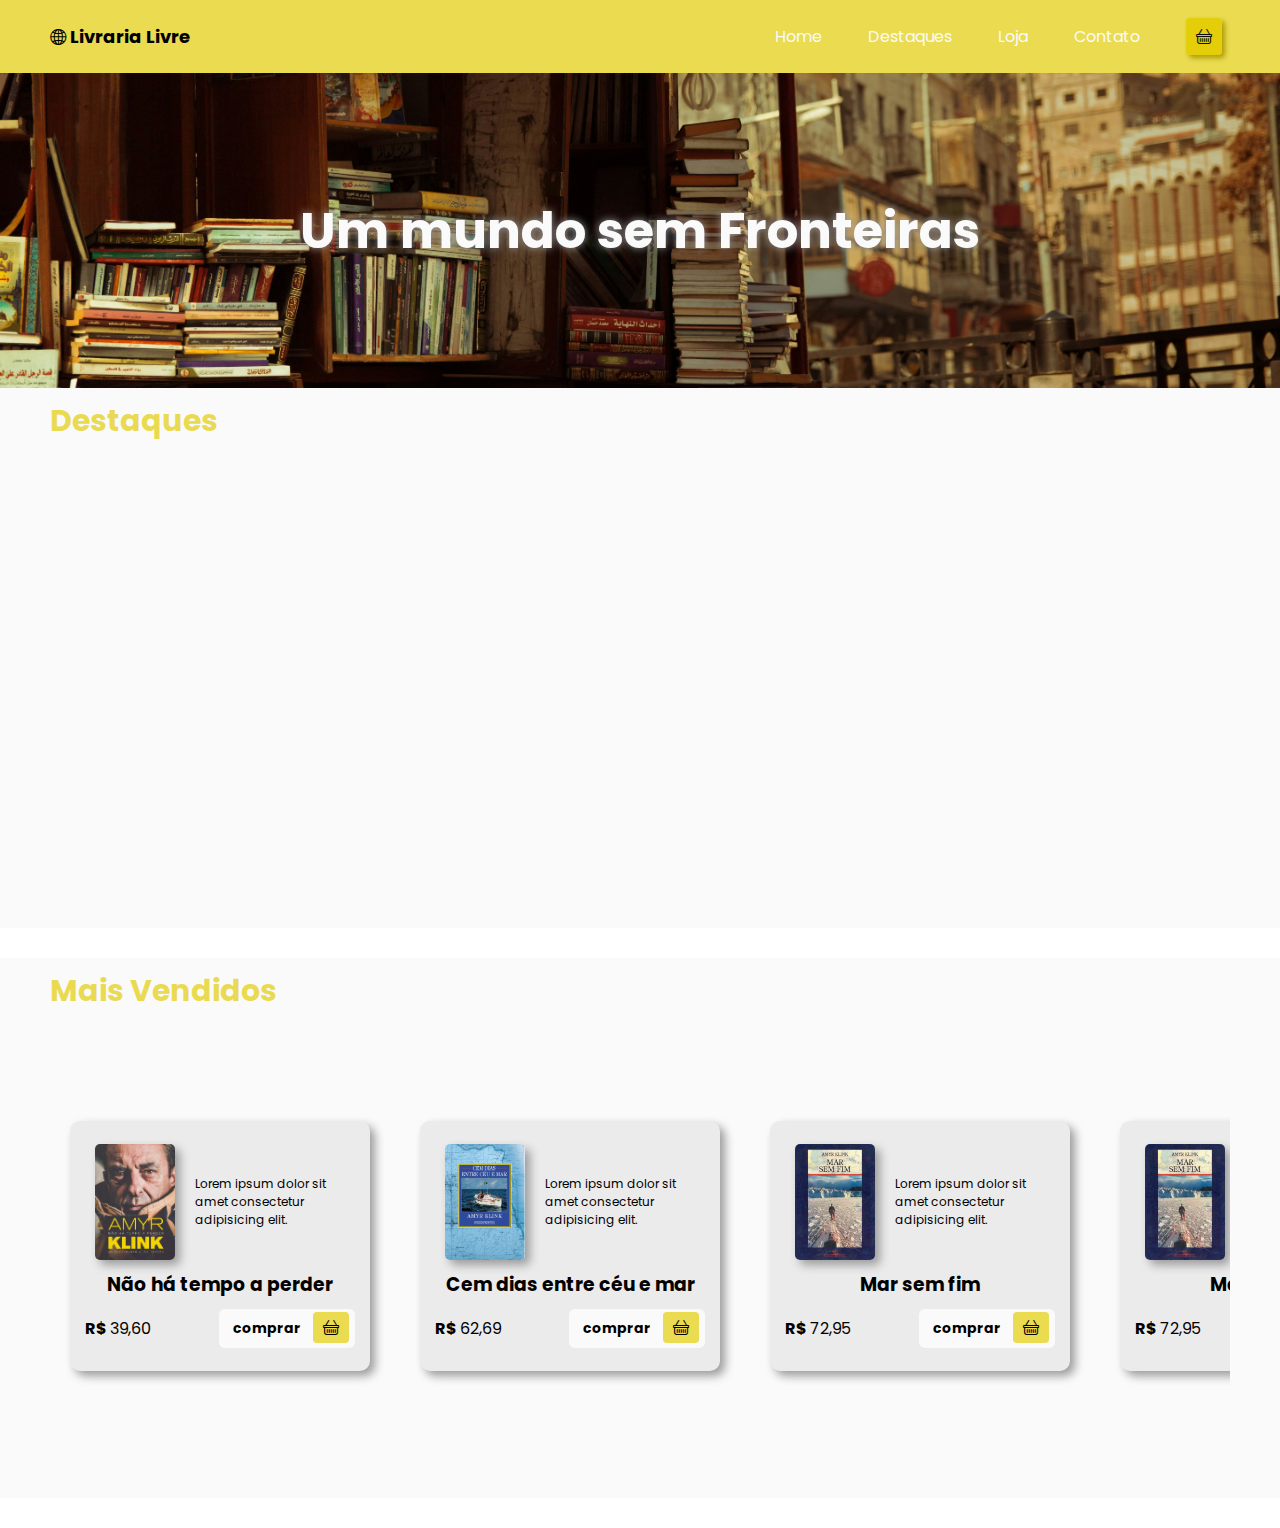
<file: index.html>
<!DOCTYPE html>
<html lang="pt-BR"> <!-- feita alteração no idioma do site -->
<head>
    <meta charset="UTF-8">
    <meta name="viewport" content="width=device-width, initial-scale=1.0">
    <link rel="preconnect" href="https://fonts.googleapis.com">
    <link rel="preconnect" href="https://fonts.gstatic.com" crossorigin>
    <link href="https://fonts.googleapis.com/css2?family=Anton&family=Jost:ital,wght@0,100..900;1,100..900&family=Montserrat:ital,wght@0,100..900;1,100..900&family=Poppins:ital,wght@0,100;0,200;0,300;0,400;0,500;0,600;0,700;0,800;0,900;1,100;1,200;1,300;1,400;1,500;1,600;1,700;1,800;1,900&family=Raleway:ital,wght@0,100..900;1,100..900&family=Roboto:ital,wght@0,100;0,300;0,400;0,500;0,700;0,900;1,100;1,300;1,400;1,500;1,700;1,900&display=swap" rel="stylesheet">

    <link rel="stylesheet" href="https://cdn.jsdelivr.net/npm/bootstrap-icons@1.11.3/font/bootstrap-icons.min.css">
    <link rel="stylesheet" href="src/css/index.css">
    <title>Document</title>
</head>
<body>
    <header>
        <div class="logo">
            <i class="bi bi-globe2"></i>
            <a href="src/pages/upBox.html">Livraria Livre</a>
        </div>
        <div class="menu">
            <nav>
                <ul>
                    <li><a href="#">Home</a></li>
                    <li><a href="#">Destaques</a></li>
                    <li><a href="#">Loja</a></li>
                    <li><a href="src/pages/contato.html">Contato</a></li>
                    <li><a href="#"><i class="bi bi-basket"></i></a></li>
                </ul>
            </nav>
        </div>
    </header>
    <main>
        <section class="folder">
            <h1>Um mundo sem Fronteiras</h1>
        </section>
        <section class="destaques">
            <div class="sub-title">
                <h2>Destaques</h2>
            </div>
            <div id="containerBox" class="box-destaques">

            </div>
        </section>

        <section class="destaques">
            <div class="sub-title">
                <h2>Mais Vendidos</h2>
            </div>
            <div class="box-destaques">
                <div class="box">
                    <div class="box-header">
                        <img src="src/img/Amyr NTP.jpg" alt="">
                        <span>
                            Lorem ipsum dolor sit amet consectetur adipisicing elit. Temporibus velit, harum numquam expedita quaerat.
                            <a class="ler-mais" href="#">Ler mais...</a>
                        </span>
                    </div>
                    
                    <div class="box-text">
                        <h3>Não há tempo a perder</h3>
                        
                        <div class="buy">
                            <p><strong>R$ </strong>39,60</p>
                            <div class="btn-icon">
                                <button>comprar</button>
                                <a href="">
                                    <i class="bi bi-basket"></i>
                                </a>
                            </div>
                            
                        </div>
                        
                    </div>
                </div>

                <div class="box">
                    <div class="box-header">
                        <img src="src/img/cem-dias-entre-ceu-e-mar.jpg" alt="">
                        <span>
                            Lorem ipsum dolor sit amet consectetur adipisicing elit. Temporibus velit, harum numquam expedita quaerat.
                            <a class="ler-mais" href="#">Ler mais...</a>
                        </span>
                    </div>
                    
                    <div class="box-text">
                        <h3>Cem dias entre céu e mar</h3>
                        
                        <div class="buy">
                            <p><strong>R$ </strong>62,69</p>
                            <div class="btn-icon">
                                <button>comprar</button>
                                <a href="">
                                    <i class="bi bi-basket"></i>
                                </a>
                            </div>
                            
                        </div>
                        
                    </div>
                </div>

                <div class="box">
                    <div class="box-header">
                        <img src="src/img/MAR_SEM_FIM_1231290196B.jpg" alt="">
                        <span>
                            Lorem ipsum dolor sit amet consectetur adipisicing elit. Temporibus velit, harum numquam expedita quaerat.
                            <a class="ler-mais" href="#">Ler mais...</a>
                        </span>
                    </div>
                    
                    <div class="box-text">
                        <h3>Mar sem fim</h3>
                        
                        <div class="buy">
                            <p><strong>R$ </strong>72,95</p>
                            <div class="btn-icon">
                                <button>comprar</button>
                                <a href="">
                                    <i class="bi bi-basket"></i>
                                </a>
                            </div>
                            
                        </div>
                        
                    </div>
                </div>

                <div class="box">
                    <div class="box-header">
                        <img src="src/img/MAR_SEM_FIM_1231290196B.jpg" alt="">
                        <span>
                            Lorem ipsum dolor sit amet consectetur adipisicing elit. Temporibus velit, harum numquam expedita quaerat.
                            <a class="ler-mais" href="#">Ler mais...</a>
                        </span>
                    </div>
                    
                    <div class="box-text">
                        <h3>Mar sem fim</h3>
                        
                        <div class="buy">
                            <p><strong>R$ </strong>72,95</p>
                            <div class="btn-icon">
                                <button>comprar</button>
                                <a href="">
                                    <i class="bi bi-basket"></i>
                                </a>
                            </div>
                            
                        </div>
                        
                    </div>
                </div>

                <div class="box">
                    <div class="box-header">
                        <img src="src/img/MAR_SEM_FIM_1231290196B.jpg" alt="">
                        <span>
                            Lorem ipsum dolor sit amet consectetur adipisicing elit. Temporibus velit, harum numquam expedita quaerat.
                            <a class="ler-mais" href="#">Ler mais...</a>
                        </span>
                    </div>
                    
                    <div class="box-text">
                        <h3>Mar sem fim</h3>
                        
                        <div class="buy">
                            <p><strong>R$ </strong>72,95</p>
                            <div class="btn-icon">
                                <button>comprar</button>
                                <a href="">
                                    <i class="bi bi-basket"></i>
                                </a>
                            </div>
                            
                        </div>
                        
                    </div>
                </div>
            </div>
        </section>
    </main>
    <script src="src/js/upBox.js"></script>
</body>
</html>
</file>
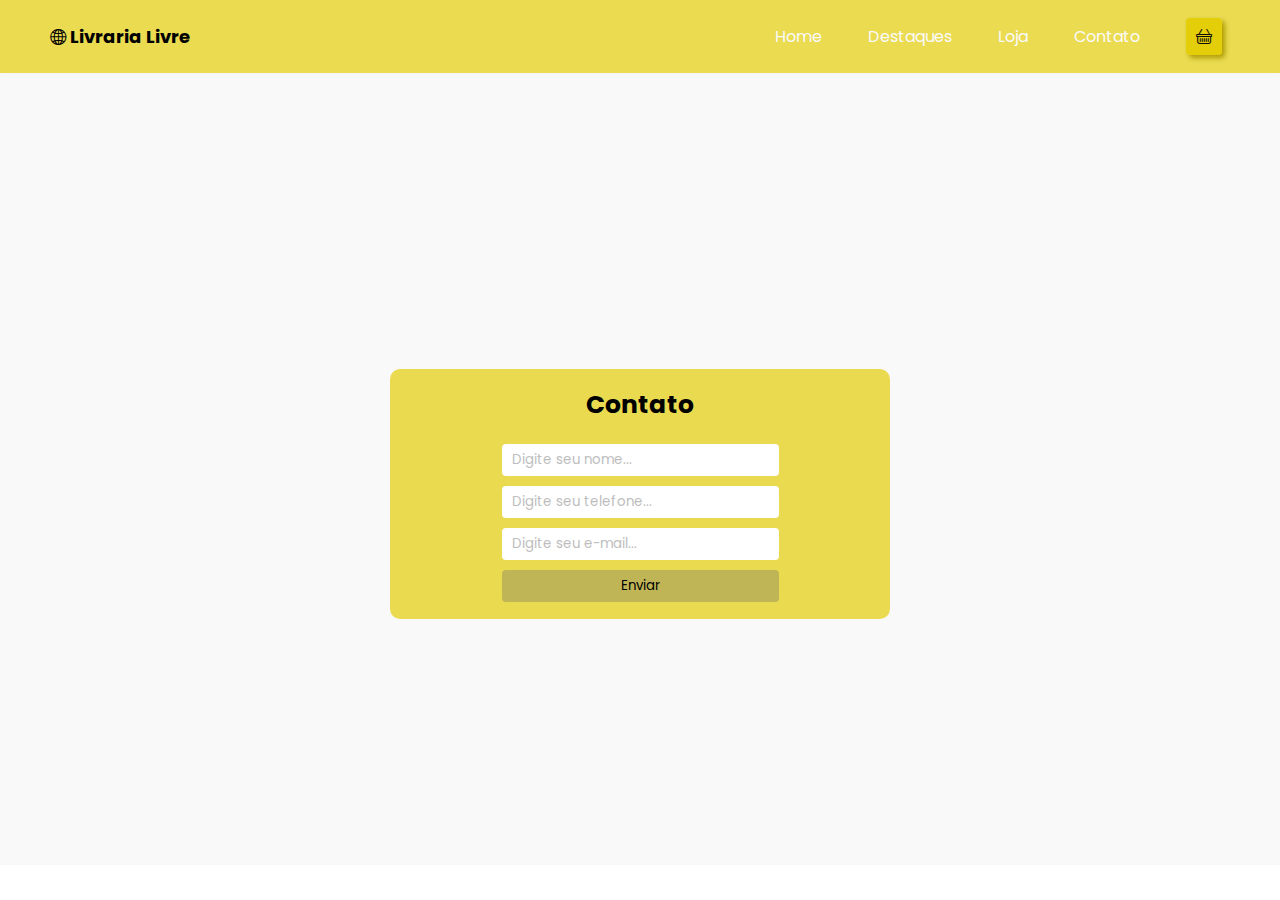
<file: src/pages/contato.html>
<!DOCTYPE html>
<html lang="en">
<head>
    <meta charset="UTF-8">
    <meta name="viewport" content="width=device-width, initial-scale=1.0">
    <link rel="preconnect" href="https://fonts.googleapis.com">
    <link rel="preconnect" href="https://fonts.gstatic.com" crossorigin>
    <link href="https://fonts.googleapis.com/css2?family=Anton&family=Jost:ital,wght@0,100..900;1,100..900&family=Montserrat:ital,wght@0,100..900;1,100..900&family=Poppins:ital,wght@0,100;0,200;0,300;0,400;0,500;0,600;0,700;0,800;0,900;1,100;1,200;1,300;1,400;1,500;1,600;1,700;1,800;1,900&family=Raleway:ital,wght@0,100..900;1,100..900&family=Roboto:ital,wght@0,100;0,300;0,400;0,500;0,700;0,900;1,100;1,300;1,400;1,500;1,700;1,900&display=swap" rel="stylesheet">

    <link rel="stylesheet" href="https://cdn.jsdelivr.net/npm/bootstrap-icons@1.11.3/font/bootstrap-icons.min.css">
    <link rel="stylesheet" href="../css/index.css">
    <title>Document</title>
</head>
<body>
    <header>
        <div class="logo">
            <i class="bi bi-globe2"></i>
            <a href="../pages/upBox.html">Livraria Livre</a>
        </div>
        <div class="menu">
            <nav>
                <ul>
                    <li><a href="../../index.html">Home</a></li>
                    <li><a href="#">Destaques</a></li>
                    <li><a href="#">Loja</a></li>
                    <li><a href="#">Contato</a></li>
                    <li><a href="#"><i class="bi bi-basket"></i></a></li>
                </ul>
            </nav>
        </div>
    </header>
    <main>
        <section class="section-form">
            <div class="container">
                <div class="title-contato">
                    <h2>Contato</h2>
                </div>
                <div>
                    <form id="form" class="form">
                        <input id="nome" type="text" placeholder="Digite seu nome...">
                        <input id="fone" type="tel" placeholder="Digite seu telefone...">
                        <input id="email" type="email" placeholder="Digite seu e-mail...">
                        <button class="btn-contato" onclick="enviarDados(event)">Enviar</button>
                    </form>
                </div>
            </div>
        </section>
        <section>
            <footer>
            </footer>
        </section>
    </main>
    <script src="../../index.js"></script>
</body>
</html>
</file>
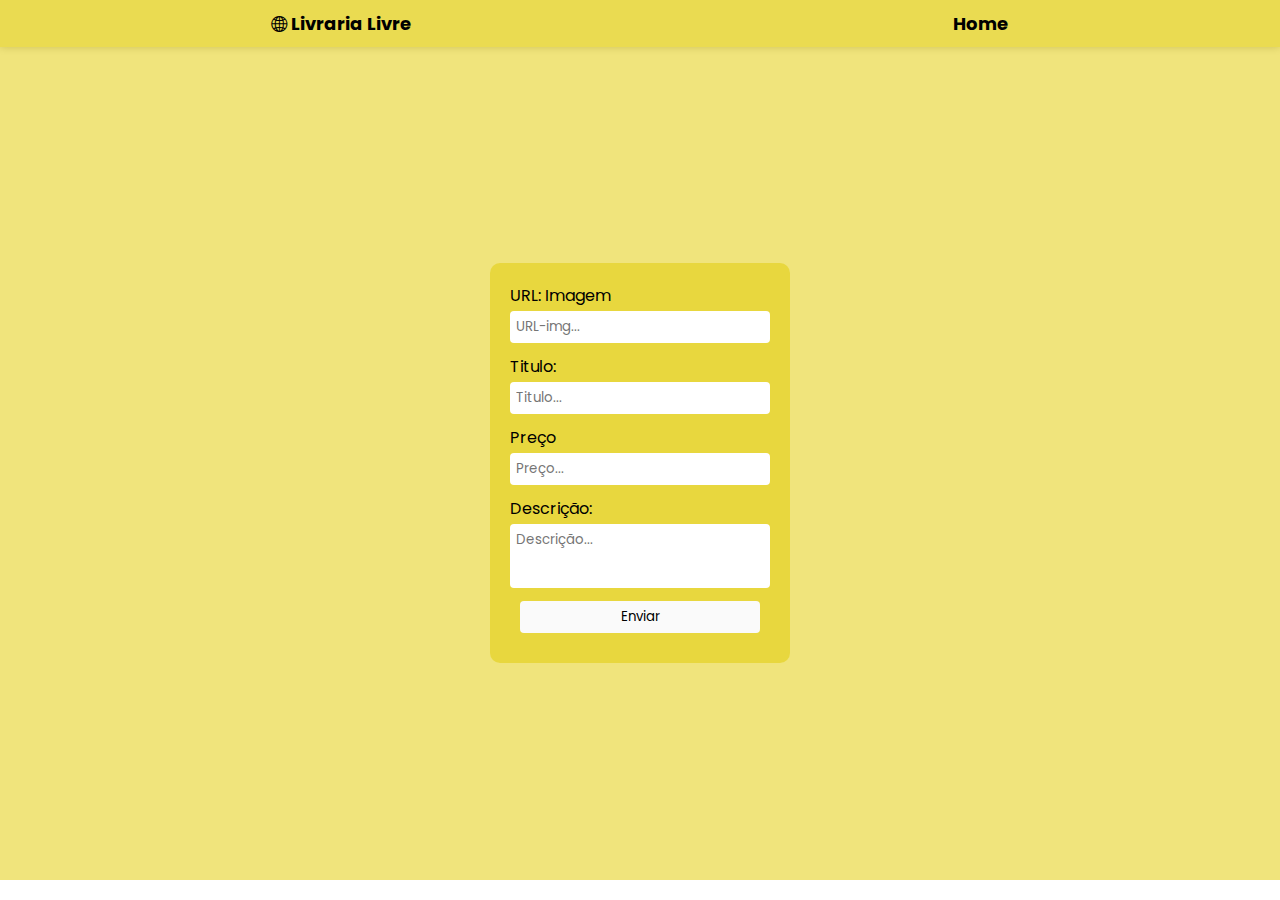
<file: src/pages/upBox.html>
<!DOCTYPE html>
<html lang="en">
<head>
    <meta charset="UTF-8">
    <meta name="viewport" content="width=device-width, initial-scale=1.0">

    <link rel="preconnect" href="https://fonts.googleapis.com">
    <link rel="preconnect" href="https://fonts.gstatic.com" crossorigin>
    <link href="https://fonts.googleapis.com/css2?family=Anton&family=Jost:ital,wght@0,100..900;1,100..900&family=Montserrat:ital,wght@0,100..900;1,100..900&family=Poppins:ital,wght@0,100;0,200;0,300;0,400;0,500;0,600;0,700;0,800;0,900;1,100;1,200;1,300;1,400;1,500;1,600;1,700;1,800;1,900&family=Raleway:ital,wght@0,100..900;1,100..900&family=Roboto:ital,wght@0,100;0,300;0,400;0,500;0,700;0,900;1,100;1,300;1,400;1,500;1,700;1,900&display=swap" rel="stylesheet">

    <link rel="stylesheet" href="https://cdn.jsdelivr.net/npm/bootstrap-icons@1.11.3/font/bootstrap-icons.min.css">
    <link rel="stylesheet" href="../css/upBox.css">
    <title>Carregar novo box</title>
</head>
<body>
    <header>
        <div class="logo">
            <i class="bi bi-globe2"></i>
            <a href="#">Livraria Livre</a>
        </div>
        <div class="home">
            <a href="../../index.html">Home</a>
        </div>
    </header>
    <main>
        <section id="container" class="container">
            <div class="content-form">
                <form>
                    <label>URL: Imagem</label>
                    <input id="imgUrl" type="text" placeholder="URL-img...">

                    <label>Titulo:</label>
                    <input id="titulo" type="text" placeholder="Titulo...">

                    <label>Preço</label>
                    <input id="preco" type="text" placeholder="Preço...">

                    <label>Descrição:</label>
                    <textarea id="descricao" placeholder="Descrição..."></textarea>

                    <button onclick="enviarBox(event)">Enviar</button>
                </form>
            </div>
        </section>
        
    </main>

    <script src="../js/upBox.js"></script>
</body>
</html>
</file>
<file: src/css/index.css>
*{
    padding: 0;
    margin: 0;
    box-sizing: border-box;
    list-style: none;
    text-decoration: none;
    font-family: "Poppins", serif;
}

main{
    overflow-x: hidden;
}

header{
    display: flex;
    align-items: center;
    justify-content: space-between;
    padding: 10px 0;
    background-color: #e7d534da;
    box-shadow: 0px 0px 8px #9c9c9c;
}

.logo{
    margin-left: 50px;
}

.logo a{
    color: #000;
    font-size: 18px;
    font-weight: bold;
}

.menu{
    margin-right: 50px;
}

.menu nav ul{
    display: flex;
    align-items: center;
    justify-content: center;
    gap: 30px;
}

.menu nav ul li a{
    color: #fafafa;
    transition: 0.2s ease-in;
    padding: 8px;
    display: inline-block;
}

.menu nav ul li a i{
    background-color: #e4cd05f3;
    padding: 6px 10px;
    border-radius: 4px;
    box-shadow: 3px 3px 5px #aa9900f3;
    color: #0c0c0c;
    transition: 0.2s ease-in;
    display: inline-block;
}

.menu nav ul li a i:hover{
    color: #fafafa;
    transform: scale(1.08);
}

.menu nav ul li a:hover{
    color: #0c0c0c;
    transform: scale(1.08)
}

.folder{
    display: flex;
    align-items: center;
    justify-content: center;
    height: 35vh;
    width: 100%;
    background-image: url(../img/ayman-yusuf-mvrSnn9RVQI-unsplash.jpg);
    background-position: center;
    background-repeat: no-repeat;
    background-size: cover;
}

.folder h1{
    color: #fafafa;
    font-size: 50px;
    text-shadow: 0px 0px 8px #9c9c9c;
}

.destaques{
    background-color: #fafafa;
    height: 60vh;
    width: 100%;
    display: flex;
    flex-direction: column;
    margin-bottom: 30px;
}

.sub-title{
    margin-top: 10px;
    margin-left: 50px;
    color: #e7d534da;
    font-size: 20px;
}

.box-destaques{
    margin-left: 50px;
    margin-right: 50px;
    padding: 0 20px;
    display: flex;
    height: 100vh;
    align-items: center;
    justify-content: space-around;
    overflow-x: auto;
    scroll-behavior: smooth;
    scrollbar-width: thin;
    gap: 50px;
}


.box{
    margin-top: -20px;
    background-color: #ebebeb;
    height: 250px;
    width: 300px;
    display: flex;
    flex-direction: column;
    align-items: center;
    justify-content: center;
    border-radius: 10px;
    box-shadow: 5px 5px 10px #9c9c9c;
    flex: 0 0 auto;
    scroll-snap-align: start;
}

.box-header{
    display: flex;
    align-items: center;
    justify-content: space-between;
    gap: 20px;

}

.box-header span{
    display: -webkit-box;
    -webkit-box-orient: vertical;
    line-clamp: 3;
    font-size: 12px;
    height: 100px;
    width: 150px;
    text-align: start;
    text-overflow: ellipsis;
    overflow: hidden;
    line-height: 1.5em;
    height: 4.5em;
    
}

.ler-mais{
    margin-left: 8px;
    font-size: 14px;
    color: #36a6b9;
}

.box-text{
    display: flex;
    flex-direction: column;
    align-items: center;
    justify-content: center;
    width: 100%;
}

.box-text h3{
    margin: 10px 0;
}

.box img{
    width: 80px;
    border-radius: 5px;
    box-shadow: 5px 5px 10px #9c9c9c;
}

.buy{
    display: flex;
    flex-direction: row;
    align-items: center;
    justify-content: space-between;
    width: 90%;
}

.btn-icon{
    background-color: #fafafa;
    align-items: center;
    justify-content: center;
    padding: 6px;
    border-radius: 6px;
    transition: 0.2s ease-in;
}

.btn-icon:hover{
    background-color: #c5c5c5;
}

.buy a{
    color: #000;
    background-color: #e7d534da;
    padding: 4px 10px;
    border-radius: 4px;
}

.buy a:hover{
    background-color: #fde61cec;
}

.buy button{
    border: none;
    background-color: transparent;
    padding: 3px 8px;
    font-weight: bold;
    font-size: 14px;
    border-radius: 4px;
}

/*-------------- CSS ref-PG contato ---------------*/


.section-form{
    height: 88vh;
    background-color: #f8f8f8ec;
    display: flex;
    align-items: center;
    justify-content: center;
}

.container{
    display: flex;
    flex-direction: column;
    align-items: center;
    justify-content: center;
    margin-top: 50px;
    background-color: #e7d534da;
    width: 500px;
    height: 250px;
    border-radius: 10px;
}

.title-contato{
    padding-bottom: 20px;
}

.title-contato h2{
    color: #000;
    font-size: 25px;
}

.form{
    display: flex;
    flex-direction: column;
    gap: 10px;
}

.form input{
    border: none;
    padding: 6px 10px;
    border-radius: 4px;
}

.form input:focus{
    outline: none;
}

.form input::-webkit-input-placeholder{
    color: #bdbdbd;
}

.form button{
    padding: 6px 10px;
    border-radius: 4px;
    border: none;
    background-color: #b8ae59da;
    transition: 0.2s ease-in;
    cursor: pointer;

}

.form button:hover{
    background-color: #dfdbbada;
    transform: scale(1.05);
}
</file>
<file: src/css/upBox.css>
*{
    padding: 0;
    margin: 0;
    box-sizing: border-box;
    list-style: none;
    text-decoration: none;
    font-family: "Poppins", serif;
}

main{
    overflow-x: hidden;
}

header{
    display: flex;
    align-items: center;
    justify-content: space-around;
    padding: 10px 0;
    background-color: #e7d534da;
    box-shadow: 0px 0px 8px #9c9c9c;
}

.logo a{
    color: #000;
    font-size: 18px;
    font-weight: bold;
}

.home a{
    color: #000;
    font-size: 18px;
    font-weight: bold;
}

.container{
    height: 92.5vh;
    width: 100%;
}

.content-form{
    display: flex;
    align-items: center;
    justify-content: center;
    height: 100%;
    background-color: #e7d534a4;
}

.content-form form{
    display: flex;
    flex-direction: column;
    justify-content: center;
    gap: 3px;
    width: 300px;
    height: 400px;
    background-color: #e7d534da;
    border-radius: 10px;
    padding: 20px;
}

.content-form form input{
    margin-bottom: 8px;
    border: none;
    padding: 6px;
    border-radius: 4px;
}

.container form input:focus{
    outline: none;
}

.content-form form textarea{
    border: none;
    height: 80px;
    border-radius: 4px;
    padding: 6px;
    resize: none;
}

.content-form form textarea:focus{
    outline: none;
}

.content-form form button{
    border: none;
    margin: 10px;
    border-radius: 4px;
    background-color: #fafafa;
    padding: 6px;
    cursor: pointer;
    transition: 0.2s ease-in;
}

.content-form form button:hover{
    background-color: #887e15;
    color: #fafafa;
}
</file>
